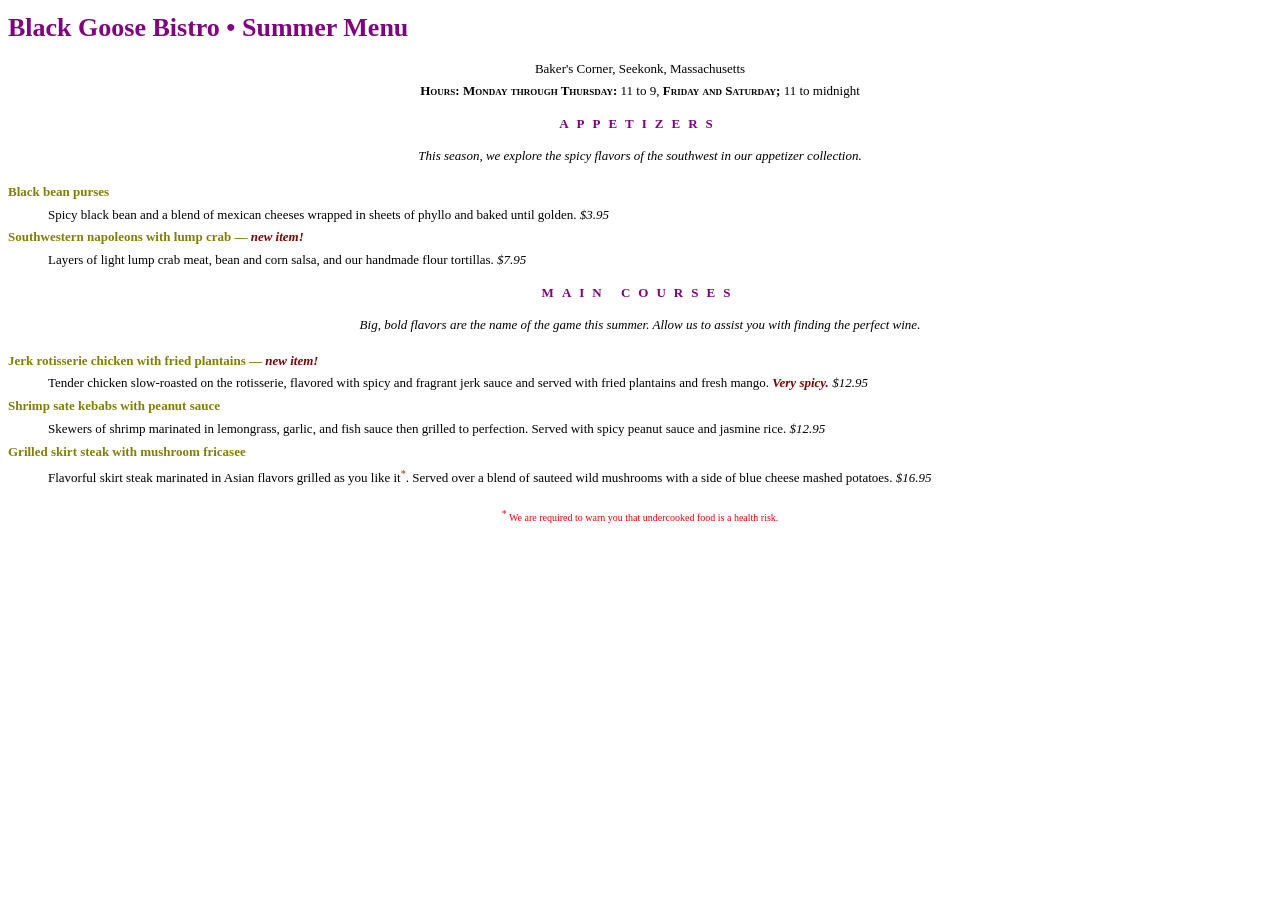
<file: webdevelopment/menu.html>
<!DOCTYPE html >
<html>

<head>
<meta charset="utf-8">
<title>Black Goose Bistro</title>
<style type = "text/css">
    body {font-family: Verdana, sans-serif;}
    body {font-size: small;}
    h1 {font-size: 1.5e; color: purple;}
    h2{font: bold 1.2em Georgia, serif;}
    dt {font-weight: bold;}
    strong {font-style: italic;}
    strong {color: maroon;}
    dt strong {color: maroon;}
    #header p {font-style: italic; color: gray;}
    .price {
        font-style: italic;
        font-family: Georgia, serif;
    }
    .label {
        font-weight: bold;
        font-variant: small-caps;
        font-style: normal;
    }
    p.warning, sup {
        font-size: x-small;
        color: red;
    }
    body{
        font-family: Georgia, serif;
        font-size: small;
        line-height: 175%;
    }
    #header, h2, #appetizes, p, #entrees p {text-align: center;}
    h2 {
        font: bold 1em Georgia, serif;
        text-transform: uppercase;
        letter-spacing: 8px;
        color: purple;
    }
    #appetizers p, #entrees p {font-style: italic;}
    dt {
        font-weight: bold;
        color: olive;
    }
    
</style>

</head>

<body {font-size: small; }>

<div id="info">
<h1 {font-size: 1.5em; }>Black Goose Bistro &bull; Summer Menu</h1>

<p>Baker's Corner, Seekonk, Massachusetts<br>
<span class="label">Hours: Monday through Thursday:</span> 11 to 9, <span class="label">Friday and Saturday;</span> 11 to midnight</p>
</div>

<div id="appetizers">
<h2>Appetizers</h2>
<p>This season, we explore the spicy flavors of the southwest in our appetizer collection.</p>

<dl>
<dt>Black bean purses</dt>
<dd>Spicy black bean and a blend of mexican cheeses wrapped in sheets of phyllo and baked until golden. <span class="price">$3.95</span></dd>

<dt class="newitem">Southwestern napoleons with lump crab &mdash; <strong>new item!</strong></dt>
<dd>Layers of light lump crab meat, bean and corn salsa, and our handmade flour tortillas. <span class="price">$7.95</span></dd>
</dl>
</div>

<div id="entrees">

<h2>Main courses</h2>
<p>Big, bold flavors are the name of the game this summer. Allow us to assist you with finding the perfect wine.</p>


<dl>

<dt class="newitem">Jerk rotisserie chicken with fried plantains &mdash; <strong>new item!</strong></dt>
<dd>Tender chicken slow-roasted on the rotisserie, flavored with spicy and fragrant jerk sauce and served with fried plantains and fresh mango. <strong>Very spicy.</strong> <span class="price">$12.95</span></dd>

<dt>Shrimp sate kebabs with peanut sauce</dt>
<dd>Skewers of shrimp marinated in lemongrass, garlic, and fish sauce then grilled to perfection. Served with spicy peanut sauce and jasmine rice. <span class="price">$12.95</span></dd>

<dt>Grilled skirt steak with mushroom fricasee</dt>
<dd>Flavorful skirt steak marinated in Asian flavors grilled as you like it<sup>*</sup>. Served over a blend of sauteed wild mushrooms with a side of blue cheese mashed potatoes. <span class="price">$16.95</span></dd>
</dl>

</div>

<p class="warning"><sup>*</sup> We are required to warn you that undercooked food is a health risk.</p>

</body>
</html>
</file>
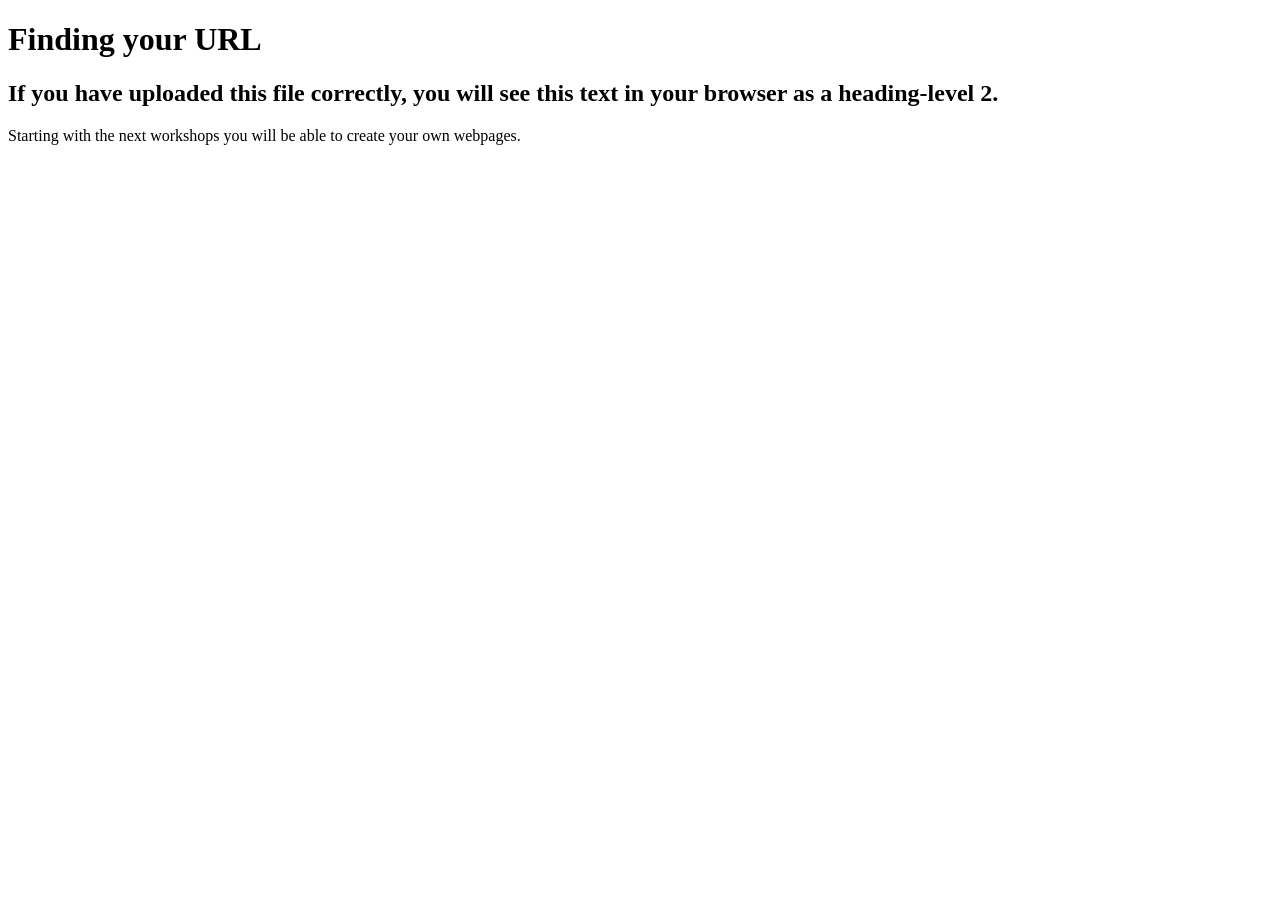
<file: webdevelopment/test (1).html>
<!DOCTYPE html>
<html>
    
    <head>
        <meta charset="utf-8">
       <title>Finding Your URL</title>
        <meta name="description" content="Finding your URL in GitHub">
    </head>
    <body>
        
        <h1>Finding your URL</h1>
        <h2>If you have uploaded this file correctly, you will see this text in your browser as a heading-level 2.</h2>
        
        <p>
            Starting with the next workshops you will be able to create your own webpages.
        </p>
        
    
    </body>
</html>
</file>
